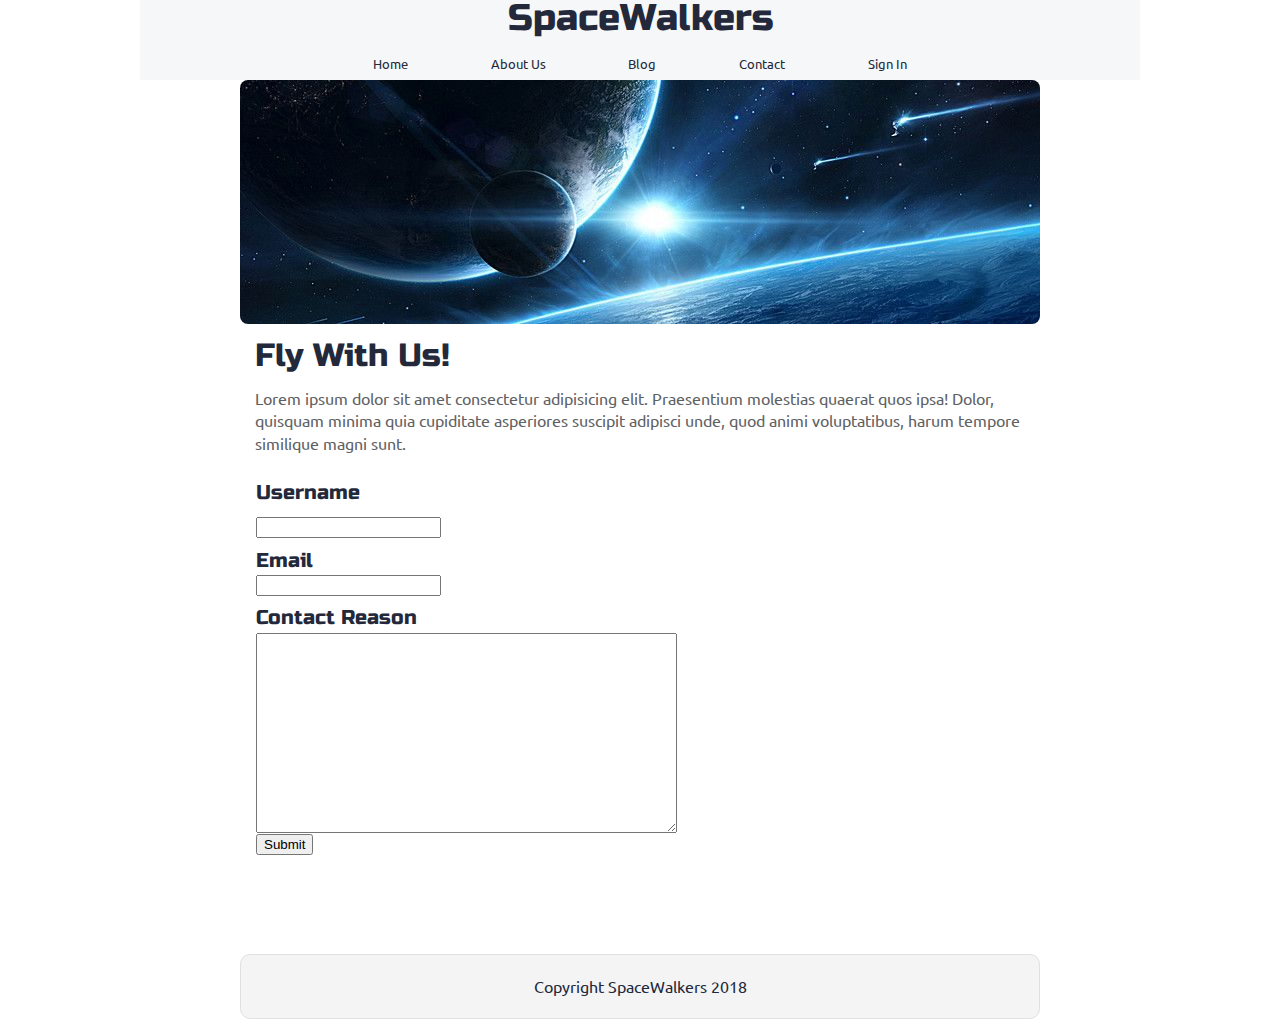
<file: contact.html>
<!doctype html>

<html lang="en">
<head>
  <meta charset="utf-8">
  <meta name="viewport" content="width=device-width, initial-scale=1.0">

  <title>SpaceWalkers</title>

  <link href="https://fonts.googleapis.com/css?family=Russo+One|Ubuntu" rel="stylesheet">
  <link href="css/index.css" rel="stylesheet">

  <!--[if lt IE 9]>
    <script src="https://cdnjs.cloudflare.com/ajax/libs/html5shiv/3.7.3/html5shiv.js"></script>
  <![endif]-->
</head>

<body>

 <!-- navigation code here -->
<div class="navcontainer">
  <h1>SpaceWalkers</h1>
  <nav class="navitems">
    <a href="index.html">Home</a>
    <a href="#">About Us</a>
    <a href="#">Blog</a>
    <a href="contact.html">Contact</a>
    <a href="#">Sign In</a>
  </nav>
</div>
  <div class="container home">

    <header class="intro">
       <!-- image code here -->
      <img src="/img/banner.jpg" alt="space view">
      <h2>Fly With Us!</h2>
    
      <p>Lorem ipsum dolor sit amet consectetur adipisicing elit. Praesentium molestias quaerat quos ipsa! Dolor, quisquam minima quia cupiditate asperiores suscipit adipisci unde, quod animi voluptatibus, harum tempore similique magni sunt.</p>
    </header>

    <section class="space-images">
        <form>

            <h3>Username</h3>
            <br>
            <input class="con-inputs" type="text" name="email">
            <br>
            <h3>Email</h3>
            <input class="con-inputs" type="text" name="PhoneNumber">
            <br>
            <h3>Contact Reason</h3>
            <textarea id="con-in" class="con-inputs" rows="1" cols="50" wrap="physical" name="comments"></textarea>
            <br>
            <input type="submit" value="Submit">
        </form>
    </section>
   
 

    <footer>
      <p>Copyright SpaceWalkers 2018</p>
    </footer>

  </div>
</body>
</html>
</file>
<file: css/index.css>
.flex {
  display: flex;
}
.invisible {
  display: none;
}
/* http://meyerweb.com/eric/tools/css/reset/ 
   v2.0 | 20110126
   License: none (public domain)
*/
html,
body,
div,
span,
applet,
object,
iframe,
h1,
h2,
h3,
h4,
h5,
h6,
p,
blockquote,
pre,
a,
abbr,
acronym,
address,
big,
cite,
code,
del,
dfn,
em,
img,
ins,
kbd,
q,
s,
samp,
small,
strike,
strong,
sub,
sup,
tt,
var,
b,
u,
i,
center,
dl,
dt,
dd,
ol,
ul,
li,
fieldset,
form,
label,
legend,
table,
caption,
tbody,
tfoot,
thead,
tr,
th,
td,
article,
aside,
canvas,
details,
embed,
figure,
figcaption,
footer,
header,
hgroup,
menu,
nav,
output,
ruby,
section,
summary,
time,
mark,
audio,
video {
  margin: 0;
  padding: 0;
  border: 0;
  font-size: 100%;
  font: inherit;
  vertical-align: baseline;
}
/* HTML5 display-role reset for older browsers */
article,
aside,
details,
figcaption,
figure,
footer,
header,
hgroup,
menu,
nav,
section {
  display: block;
}
body {
  line-height: 1;
}
ol,
ul {
  list-style: none;
}
blockquote,
q {
  quotes: none;
}
blockquote:before,
blockquote:after,
q:before,
q:after {
  content: '';
  content: none;
}
table {
  border-collapse: collapse;
  border-spacing: 0;
}
* {
  box-sizing: border-box;
}
html {
  font-size: 62.5%;
}
html,
body {
  font-family: 'Ubuntu', sans-serif;
  color: #5E6164;
}
h1,
h2,
h3,
h4,
h5 {
  font-family: 'Russo One', sans-serif;
  color: #23293B;
}
h2 {
  font-size: 3.2rem;
}
h3 {
  font-size: 2.8rem;
}
p {
  font-size: 1.6rem;
  line-height: 1.4;
}
.container {
  max-width: 800px;
  width: 100%;
  margin: 0 auto;
}
.flash {
  background-color: red;
  -webkit-animation-name: example;
  /* Safari 4.0 - 8.0 */
  -webkit-animation-duration: 4s;
  /* Safari 4.0 - 8.0 */
  animation-name: example;
  animation-duration: 4s;
}
/* Safari 4.0 - 8.0 */
@-webkit-keyframes example {
  from {
    background-color: white;
  }
  to {
    background-color: purple;
  }
}
/* Standard syntax */
@keyframes example {
  from {
    background-color: white;
  }
  to {
    background-color: purple;
  }
}
.navcontainer {
  display: flex;
  flex-direction: column;
  align-items: center;
  max-width: 1000px;
  height: 80px;
  background-color: #F6F7F8;
  margin: 0 auto;
  width: 100%;
  left: 50%;
}
.navcontainer h1 {
  font-size: 3.7rem;
}
.navcontainer nav {
  width: 70%;
  padding-top: 2%;
  display: flex;
  justify-content: space-evenly;
}
.navcontainer nav a {
  font-size: 1.3rem;
  text-decoration: none;
  color: #23293B;
}
footer {
  color: #22283B;
  background: #f4f4f4;
  padding: 20px 0;
  border: 1px double #e0e0e0;
  border-radius: 10px;
  display: flex;
  justify-content: center;
  align-items: center;
}
@media (max-width: 500px) {
  footer {
    width: 100%;
  }
}
.home .intro img {
  border-radius: 8px;
  width: 100%;
}
.home .intro h2 {
  padding: 15px;
}
.home .intro p {
  padding: 0 15px;
}
.home .space-images {
  display: flex;
  flex-wrap: nowrap;
  width: 100%;
}
@media (max-width: 500px) {
  .home .space-images {
    display: flex;
    flex-direction: column;
    align-items: center;
    flex-wrap: nowrap;
  }
}
.home .space-images img {
  width: 28%;
  margin: 20px 2.5%;
  border-radius: 20px;
  height: 100%;
}
@media (max-width: 500px) {
  .home .space-images img {
    width: 100%;
    width: 93%;
  }
}
.home .visit-planets {
  padding: 15px;
}
.home .visit-planets h3 {
  margin-top: 11px;
}
.home .visit-planets p {
  margin-top: 13px;
}
.home .walk {
  margin-top: 60px;
  border-top: 1px solid #dee2e6;
  padding: 50px 60px;
  display: flex;
  justify-content: center;
}
@media (max-width: 500px) {
  .home .walk {
    flex-direction: column-reverse;
    padding: 15px;
  }
}
.home .walk .walk-text {
  width: 50%;
}
@media (max-width: 500px) {
  .home .walk .walk-text {
    padding-top: 40px;
    width: 100%;
  }
}
.home .walk .walk-text h3 {
  margin-bottom: 10px;
}
.home .walk .walk-text p {
  margin-bottom: 26px;
}
.home .walk .walk-text .btn {
  background-color: #23293B;
  width: 90px;
  height: 40px;
  margin: 0 auto;
  font-size: 2rem;
  color: white;
  padding: 2% 3%;
}
.home .walk .walk-text .btn:hover {
  color: black;
  background-color: white;
}
@media (max-width: 500px) {
  .home .walk .walk-text .btn {
    text-align: center;
    font-size: 1.5rem;
    padding-top: 10px;
    border-radius: 5px;
    margin: 0 auto;
    height: 35px;
    width: 80%;
    color: white;
  }
}
.home .walk .walk-img {
  width: 46%;
  margin-left: 4%;
}
@media (max-width: 500px) {
  .home .walk .walk-img {
    width: 93%;
  }
}
.home .walk .walk-img img {
  width: 100%;
  height: auto;
  border-radius: 10px;
}
@media (max-width: 500px) {
  .sky,
  .launch {
    display: none;
  }
}
form {
  padding: 2%;
  height: 500px;
}
form h3 {
  font-size: 2rem;
  margin-top: 3%;
  margin-bottom: 1%;
}
form textarea {
  height: 200px;
}
</file>
